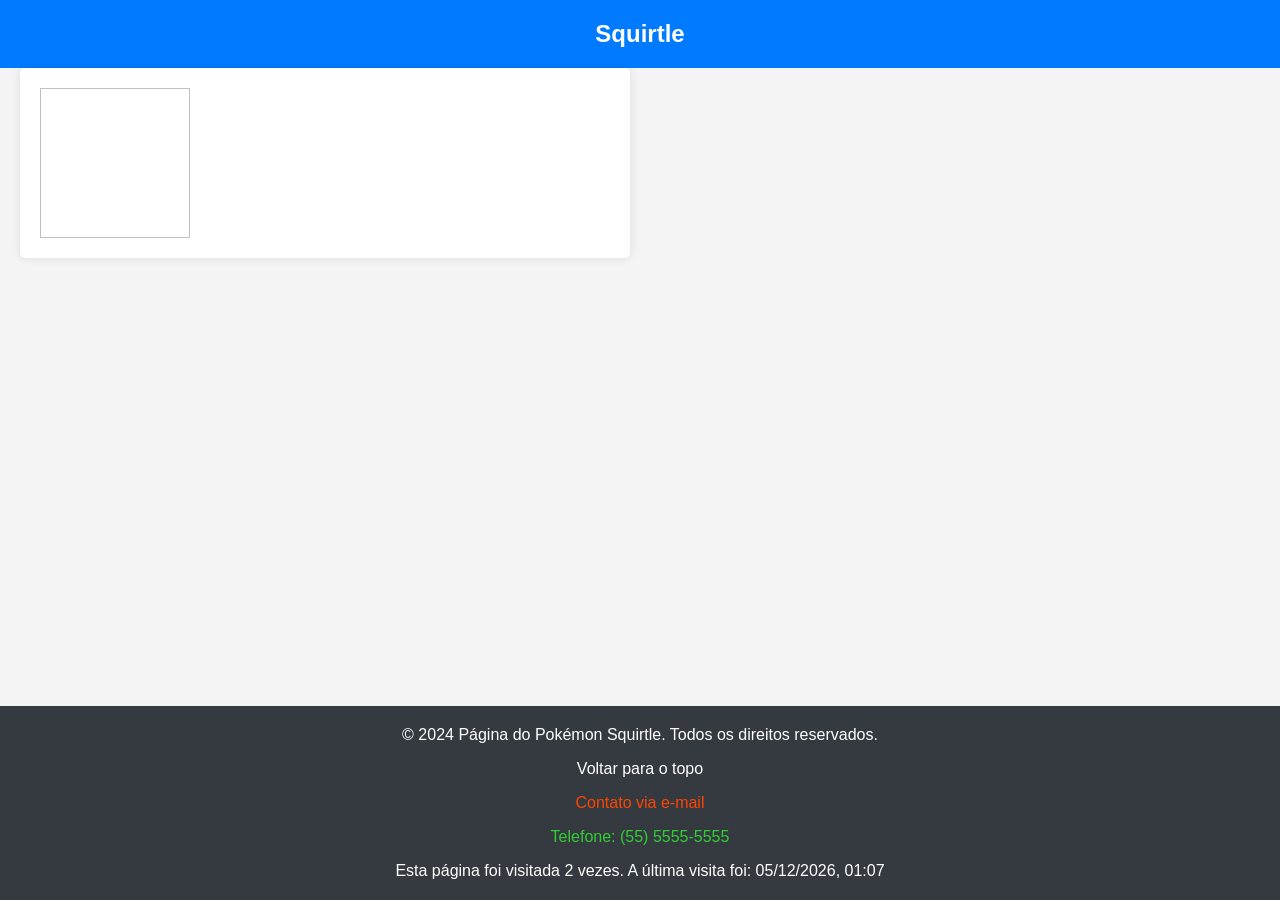
<file: 04-06/pages/pokemon/index.html>
<!DOCTYPE html>
<html lang="pt-br">
  <head>
    <meta charset="UTF-8" />
    <meta name="viewport" content="width=device-width, initial-scale=1" />
    <title>Página do Pokémon Squirtle</title>

    <link rel="stylesheet" href="../../styles.css" />
    <link rel="stylesheet" href="./styles.css" />
  </head>
  <body>
    <header id="header">
      <a href="../../index.html">
        <h1>Squirtle</h1>
      </a>
    </header>

    <main>
      <section id="info-pokemon" aria-labelledby="info-pokemon-label">
        <img />
      </section>
    </main>

    <footer aria-label="Rodapé">
      <p aria-label="Copyright">
        &copy; 2024 Página do Pokémon Squirtle. Todos os direitos reservados.
      </p>
      <p><a href="#header">Voltar para o topo</a></p>
      <p><a href="mailto:contato@squirtlepage.com">Contato via e-mail</a></p>
      <p><a href="tel:+5555555555">Telefone: (55) 5555-5555</a></p>
    </footer>
    <script src="./index.js"></script>
    <script src="../../footer-counter.js"></script>
  </body>
</html>
</file>
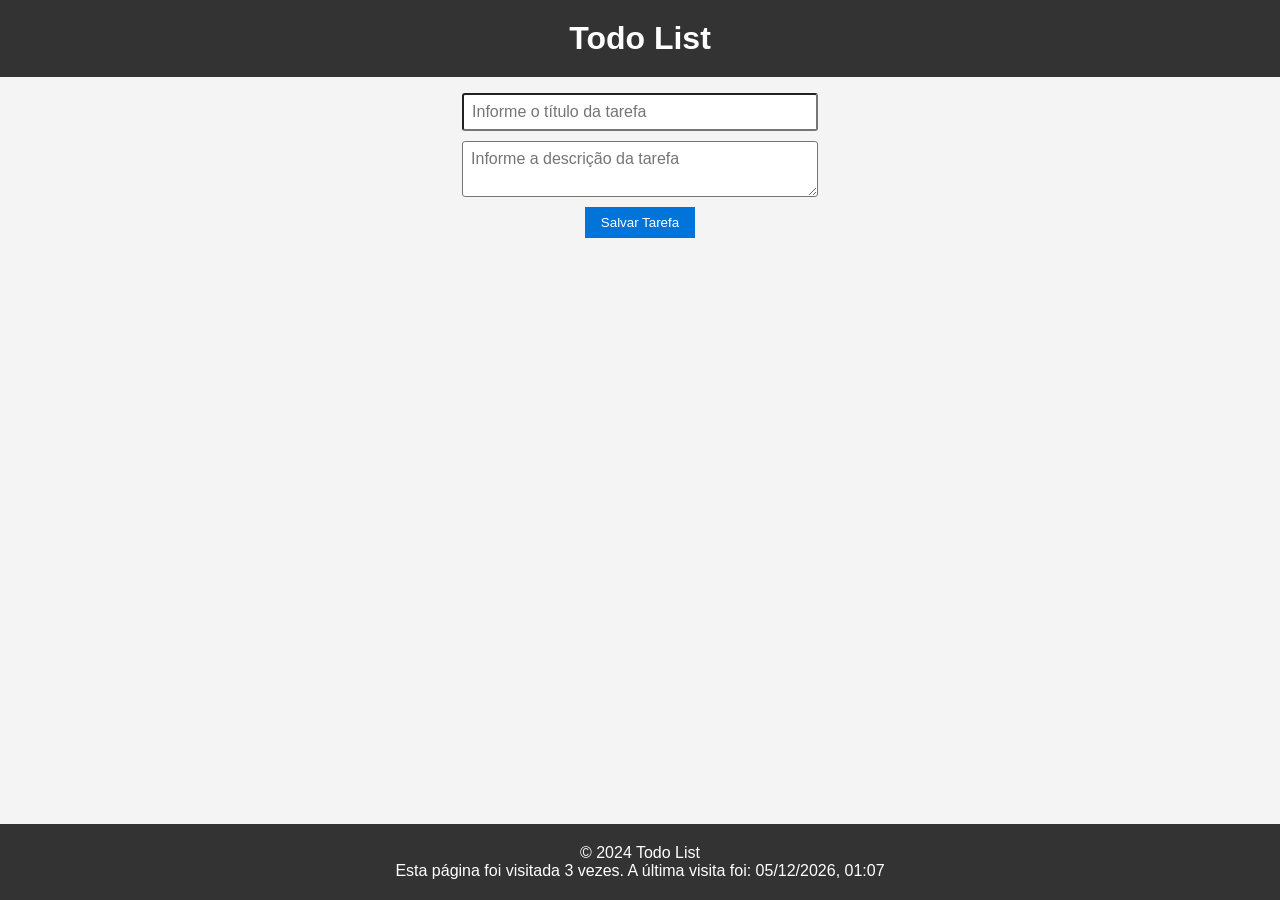
<file: 04-06/pages/todo/index.html>
<!DOCTYPE html>
<html lang="pt-br">
  <head>
    <meta charset="UTF-8" />
    <meta name="viewport" content="width=device-width, initial-scale=1.0" />
    <title>Todo List</title>
    <link rel="stylesheet" href="./styles.css" />
  </head>
  <body>
    <div class="container">
      <header>
        <h1>Todo List</h1>
      </header>
      <main>
        <!-- Formulário para adicionar tarefas -->
        <form id="taskForm" onsubmit="addTask(event)">
          <input
            type="text"
            name="title"
            id="title"
            required
            placeholder="Informe o título da tarefa"
            class="green-text"
          />
          <textarea
            id="description"
            name="description"
            required
            placeholder="Informe a descrição da tarefa"
            class="descri-tarefa"
          ></textarea>
          <button type="submit">Salvar Tarefa</button>
        </form>

        <!-- Lista de tarefas -->
        <ul id="taskList"></ul>
      </main>
      <footer>&copy; 2024 Todo List</footer>
    </div>

    <!-- Dialog para editar tarefas -->
    <dialog id="editTaskDialog">
      <form id="editTaskForm" onsubmit="saveEdit(event)">
          <input type="hidden" id="editTaskId" />
          <input
              type="text"
              id="editTitle"
              required
              placeholder="Informe o título da tarefa"
              class="green-border"  
          />
          <textarea
              id="editDescription"
              required
              placeholder="Informe a descrição da tarefa"
          ></textarea>
          <div class="button-group">
              <button type="submit">Editar</button>
              <button type="button" onclick="closeEditDialog()">Cancelar</button>
          </div>
      </form>
  </dialog>

    <script src="./index.js"></script>
    <script src="../../footer-counter.js"></script>
  </body>
</html>
</file>
<file: 04-06/styles.css>
/* Reset de estilos para garantir consistência em diferentes navegadores */
body,
h1,
h2,
p,
ul,
ol,
li,
figure,
table,
th,
td {
  margin: 0;
  padding: 0;
}

* {
  box-sizing: border-box;
}

/* Estilos gerais */

body {
  font-family: 'Arial', sans-serif;
  color: #333;
  background-color: #f4f4f4;
  height: 100vh;
  display: flex;
  flex-direction: column;
}

main {
  display: grid;
  grid-template-columns: repeat(2, 1fr);
  gap: 20px;
  margin: 0 20px;
}

@media (max-width: 768px) {
  main {
    grid-template-columns: 1fr;
  }
}

main > section {
  padding: 20px;
}

main section,
main article {
  color: black;
  background-color: #fff;
  padding: 20px;
  border-radius: 5px;
  box-shadow: 0 0 10px rgba(0, 0, 0, 0.1);
  margin-bottom: 20px;
  display: flex;
  flex-direction: column;
}

section h1,
section h2,
section h3 {
  margin-bottom: 8px;
}

article h1,
article h2,
article h3 {
  margin-bottom: 10px;
}

p {
  margin-bottom: 16px;
}

ul li {
  list-style-position: inside;
}

/* Header */

header {
  background-color: #007bff;
  color: #fff;
  padding: 20px;
  display: flex;
  justify-content: center;
}

header h1 {
  font-size: 24px;
}

header a {
  text-decoration: none;
  color: white;
}

@media (max-width: 768px) {
  header h1 {
    font-size: 20px;
  }

  h2 {
    font-size: 18px;
  }
}

/* Lista de navegação */

nav ul {
  list-style: none;
  display: flex;
  gap: 20px;
  justify-content: center;
  flex-wrap: wrap;
  background-color: #343a40;
  padding: 10px;
  margin-bottom: 20px;
}

@media (max-width: 768px) {
  nav ul {
    flex-direction: column;
    align-items: center;
  }
}

nav a {
  text-decoration: none;
  color: #fff;
  font-weight: bold;
  transition: color 0.8s;
}

nav a:hover {
  color: #ffc107;
}

/* Seções */

#info-squirtle img {
  width: 150px;
  height: 150px;
  align-self: center;
}

#info-squirtle div {
  display: flex;
  justify-content: space-evenly;
  flex-wrap: wrap;
}

#info-squirtle img,
#evolucao img {
  transition: transform 0.3s ease-in-out;
}

#info-squirtle img:hover,
#evolucao img:hover {
  transform: scale(1.1);
}

#evolucao a {
  text-decoration: none;
  color: black;
}

#info-squirtle img:nth-of-type(2) {
  padding: 35px;
}

#curiosidades li::marker {
  content: '🔍';
}

#curiosidades ul {
  display: flex;
  flex-direction: column;
  gap: 12px;
}

#evolucao ul {
  display: flex;
  justify-content: space-around;
  flex-wrap: wrap;
  list-style: none;
}

@media (max-width: 768px) {
  #evolucao ul {
    flex-direction: column;
    align-items: center;
  }
}

#evolucao img {
  height: 150px;
  width: 150px;
}

#evolucao figcaption {
  font-weight: 600;
  font-size: 20px;
  text-align: center;
  margin-top: 16px;
}

@media (max-width: 768px) {
  #evolucao figcaption {
    font-size: 16px;
  }
}

article {
  background-color: #ffc107;
  color: #fff;
}

/* Links */

#recursos a,
footer a {
  transition: opacity 0.3s ease-in-out;
}

a[target='_blank'] {
  color: #4592c4;
  font-weight: bold;
}

a[target='_blank']:hover {
  opacity: 0.8;
}

/* Footer */

footer {
  background-color: #343a40;
  color: #fff;
  padding: 20px;
  bottom: 0;
  display: flex;
  flex-direction: column;
  align-items: center;
  gap: 16px;
  margin-top: auto;
}

footer p {
  margin-bottom: 0;
}

footer a {
  text-decoration: none;
}

footer a[href*='#'] {
  color: white;
}

footer a[href*='mailto'] {
  color: orangered;
}

footer a[href*='tel'] {
  color: limegreen;
}

footer a[href]:hover {
  opacity: 0.8;
}
/* 
@keyframes fadeIn {
  0% {
    opacity: 0;
    transform: translateY(-20px);
  }
  100% {
    opacity: 1;
    transform: translateY(0);
  }
}

main > section,
main > article {
  animation: fadeIn 0.5s ease-in-out forwards;
} */
</file>
<file: 04-06/pages/pokemon/styles.css>
section img {
    width: 150px;
    height: 150px;
  
    cursor: pointer;
  }
</file>
<file: 04-06/pages/todo/styles.css>
/* Reset de estilos para garantir consistência em diferentes navegadores */
body,
h1,
h2,
p,
ul,
ol,
li,
figure,
table,
th,
td {
  margin: 0;
  padding: 0;
}

* {
  box-sizing: border-box;
}

body {
  font-family: 'Arial', sans-serif;
  color: #333;
  background-color: #f4f4f4;
  height: 100vh;
  display: flex;
  flex-direction: column;
}

.container {
  display: grid;
  grid-template-rows: auto 1fr auto;
  min-height: 100vh;
}

header,
footer {
  background-color: #333;
  color: #fff;
  padding: 20px;
  text-align: center;
}

main {
  padding: 16px;
}

main form {
  display: flex;
  flex-direction: column;
  gap: 10px;
  align-items: center;
  width: 40ch;
  margin: 0 auto;
}

input,
textarea {
  width: 100%;
  padding: 8px;
  font-size: 16px;
}

input,
textarea::placeholder {
  font-family: 'Arial', sans-serif;
  border-radius: 3px;
}

.descri-tarefa {
  border-radius: 3px;
}

button {
  background-color: #0074d9;
  color: #fff;
  border: none;
  padding: 8px 16px;
  cursor: pointer;
}

ul {
  list-style: none;
  padding: 0;
  max-width: 80ch;
  margin: 0 auto;
}

li {
  margin: 8px 0;
  padding: 20px;
  border: solid 1px #ccc;
  position: relative; 
  padding-right: 80px; /* Ajustado para acomodar os dois botões */
}

li p {
  white-space: pre-wrap;
  margin-top: 10px;
}

.edit-btn,
.delete-btn {
  position: absolute;
  top: 10px;
  background-color: #676767;
  border: none;
  border-radius: 5px;
  padding: 5px;
  cursor: pointer;
  color: white;
}

.edit-btn {
  right: 40px; /* Ajustado para dar espaço ao botão de exclusão */
}

.delete-btn {
  right: 10px;
}

dialog {
  border: none;
  border-radius: 8px;
  padding: 20px;
  box-shadow: 0 4px 8px rgba(0, 0, 0, 0.2);
}

dialog form {
  display: flex;
  flex-direction: column;
  gap: 10px;
}

dialog input,
dialog textarea {
  width: 100%;
  padding: 10px;
  font-size: 16px;
  outline: none;
  border-radius: 3px;
}

.button-group {
  display: flex;
  justify-content: flex-end;
  gap: 10px;
  justify-content: center;
}

dialog button {
  background-color: #0074d9;
  color: #fff;
  border: none;
  padding: 8px 16px;
  cursor: pointer;
}

dialog button[type="button"] {
  background-color: #ccc;
}

#editTitle {
  width: 500px; 
}

#editDescription {
  width: 500px;
  height: 100px; 
}
</file>
